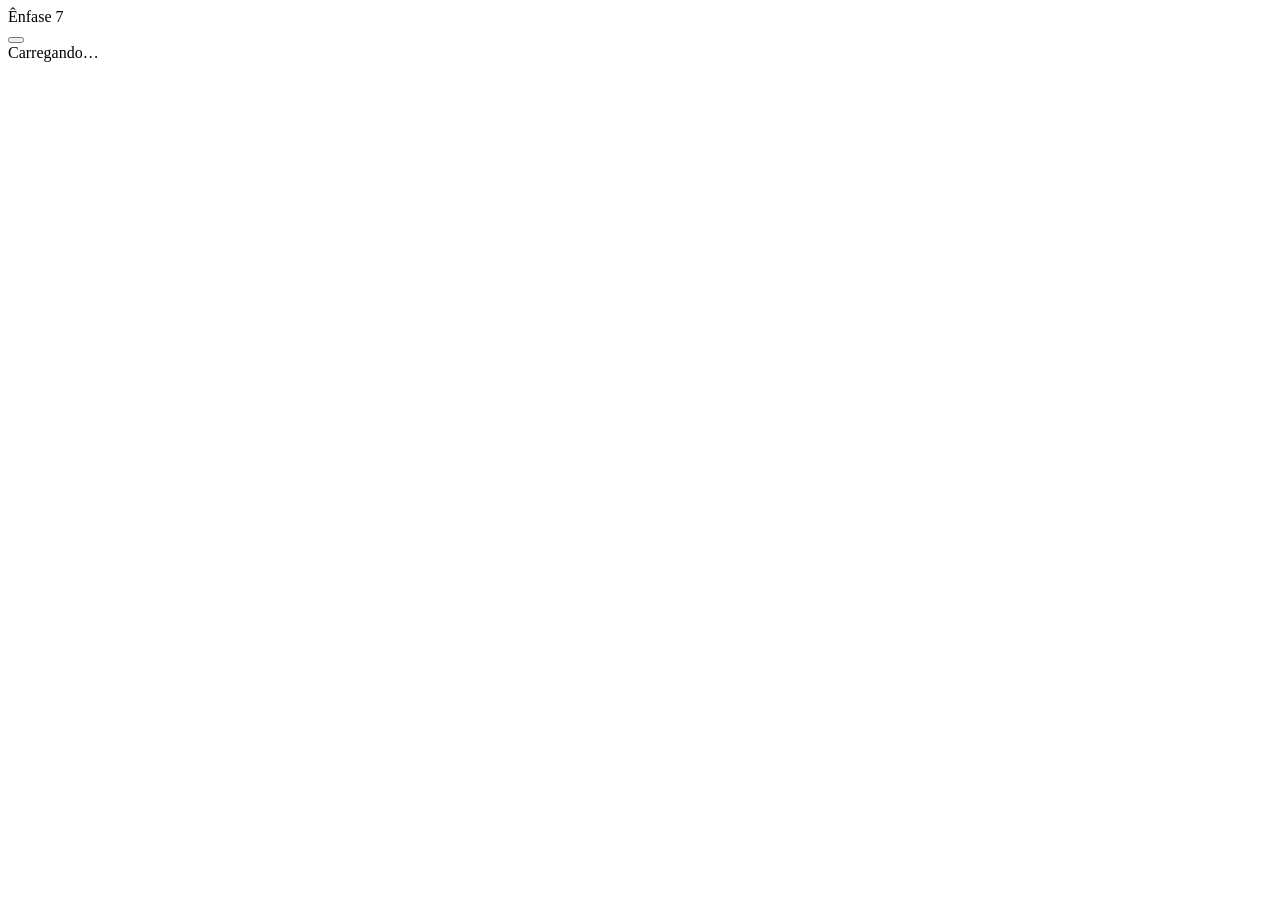
<file: src/template.html>
<!doctype html>
<html lang="pt-BR">
<head>
<meta charset="utf-8">
<meta name="viewport" content="width=device-width,initial-scale=1,viewport-fit=cover">
<meta name="theme-color" content="#f3f6f8">
<meta name="apple-mobile-web-app-capable" content="yes">
<meta name="description" content="Estudo para a Transpetro 2026 · Ênfase 7 (Segurança Cibernética) · Cesgranrio">
<title>Transpetro 2026 · Ênfase 7</title>
<link rel="icon" href="data:image/svg+xml,__ICON__">
<style>__CSS__</style>
</head>
<body class="gated">
<header class="top"><div class="ttl" id="ttl">Ênfase 7</div><a class="timerpill" id="tpill" style="display:none" href="#/simulado">⏱</a><button class="ib" id="themeBtn" aria-label="Alternar tema"></button></header>
<aside class="side" id="side"></aside>
<main id="main"><div class="card">Carregando…</div></main>
<nav class="bot" id="bnav"></nav>
<noscript>Ative o JavaScript para usar o app.</noscript>
<script>__JS__</script>
</body>
</html>
</file>
